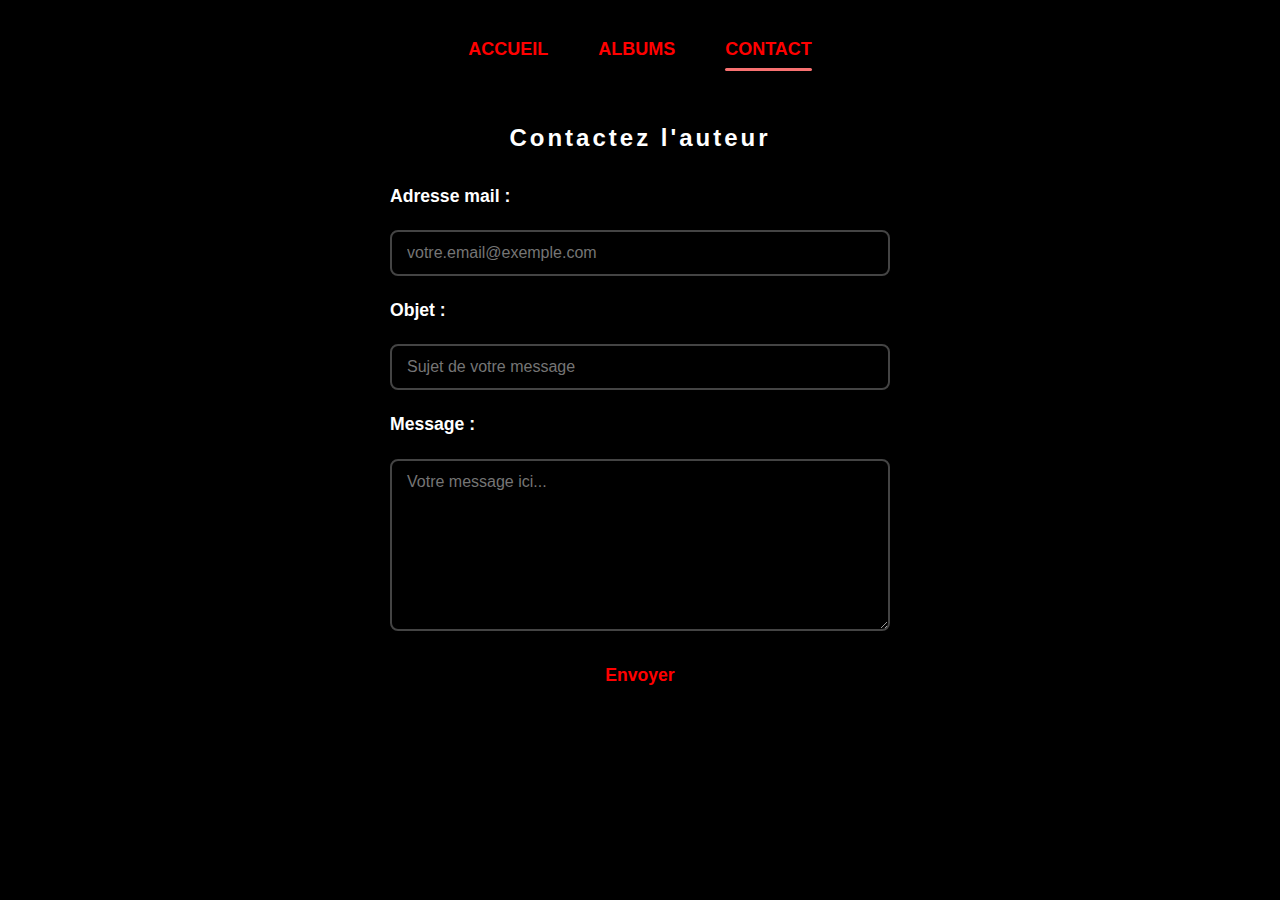
<file: contact.html>
<!DOCTYPE html>
<html lang="fr">

<head>
  <meta charset="UTF-8" />
  <meta name="viewport" content="width=device-width, initial-scale=1" />
  <title>Contact - Playboi Carti</title>
  <link rel="stylesheet" href="main.css" />
</head>

<body>

  <nav class="navbar">
    <ul class="menu">
      <li><a href="index.html">Accueil</a></li>
      <li><a href="albums.html#albums">Albums</a></li>
      <li><a href="#contact" class="active">Contact</a></li>
    </ul>
  </nav>

  <main class="container" id="contact">

    <h2 class="title blanc">Contactez l'auteur</h2>

    <form action="/action.php" method="post" class="contact-form">
      <label for="mail" class="blanc">Adresse mail :</label>
      <input type="email" id="mail" name="mail" placeholder="votre.email@exemple.com" required />

      <label for="objet" class="blanc">Objet :</label>
      <input type="text" id="objet" name="objet" placeholder="Sujet de votre message" required />

      <label for="message" class="blanc">Message :</label>
      <textarea id="message" name="message" rows="8" placeholder="Votre message ici..." required></textarea>

      <button type="submit" class="btn-submit">Envoyer</button>
    </form>

  </main>

</body>

</html>
</file>
<file: main.css>
/* Tout le fond en noir, texte rouge */
body, body * {
  background-color: black !important;
  color: red !important;
}

/* Force certains textes en blanc */
.blanc, .blanc * {
  color: white !important;
}



/* Corps général */
body {
  margin: 0;
  background-color: black;
  color: red;
  font-family: Arial, sans-serif;
}

/* Barre de navigation */
.navbar {
  background-color: #111;
  padding: 10px 20px;
  position: fixed;
  top: 0;
  left: 0;
  right: 0;
  z-index: 1000;
}

/* Menu en ligne (horizontal) */
.menu {
  list-style: none;
  margin: 0;
  padding: 0;
  display: flex;
  gap: 30px;
}

/* Liens du menu */
.menu li a {
  color: white;
  text-decoration: none;
  font-size: 18px;
  padding: 8px 12px;
  border-radius: 4px;
  transition: background-color 0.3s ease, color 0.3s ease;
}

/* Effet au survol */
.menu li a:hover {
  background-color: red;
  color: black;
}









/* Reset */
* {
  margin: 0;
  padding: 0;
  box-sizing: border-box;
}

/* Corps et fond */
body {
  background-color: #121212;
  color: #eee;
  font-family: 'Roboto', sans-serif;
  line-height: 1.6;
  min-height: 100vh;
  display: flex;
  flex-direction: column;
}

/* Navbar */
.navbar {
  background-color: #1f2937; /* bleu foncé */
  padding: 20px 40px;
  box-shadow: 0 4px 8px rgba(0,0,0,0.5);
  position: sticky;
  top: 0;
  z-index: 999;
  display: flex;
  justify-content: center;
}

.menu {
  list-style: none;
  display: flex;
  gap: 60px;
}

.menu li a {
  color: #eee;
  font-family: 'Montserrat', sans-serif;
  font-weight: 600;
  text-transform: uppercase;
  text-decoration: none;
  font-size: 18px;
  position: relative;
  padding: 6px 0;
  transition: color 0.3s ease;
}

.menu li a::after {
  content: '';
  position: absolute;
  left: 0;
  bottom: -6px;
  width: 0;
  height: 3px;
  background-color: #f87171; /* rouge clair */
  transition: width 0.3s ease;
  border-radius: 3px;
}

.menu li a:hover,
.menu li a:focus {
  color: #f87171;
}

.menu li a:hover::after,
.menu li a:focus::after {
  width: 100%;
}

/* Section accueil */
#accueil {
  max-width: 900px;
  margin: 60px auto 80px;
  padding: 0 20px;
  text-align: center;
}

#accueil h2 {
  font-family: 'Montserrat', sans-serif;
  font-size: 3rem;
  color: #f87171;
  margin-bottom: 20px;
  letter-spacing: 4px;
}

#accueil img {
  border-radius: 15px;
  max-width: 100%;
  height: auto;
  box-shadow: 0 10px 20px rgba(248, 113, 113, 0.5);
  margin-bottom: 30px;
  transition: transform 0.3s ease;
  cursor: pointer;
}

#accueil img:hover {
  transform: scale(1.05);
}

#accueil h3 {
  font-family: 'Montserrat', sans-serif;
  color: #f87171;
  font-size: 1.6rem;
  margin-bottom: 10px;
  margin-top: 20px;
  letter-spacing: 2px;
}

#accueil p {
  max-width: 700px;
  margin: 0 auto 15px;
  font-size: 1.1rem;
  color: #ddd;
}

/* Footer */
footer {
  margin-top: auto;
  padding: 20px;
  background-color: #1f2937;
  color: #bbb;
  text-align: center;
  font-size: 0.9rem;
}

/* Responsive */
@media (max-width: 600px) {
  .menu {
    gap: 30px;
  }

  #accueil h2 {
    font-size: 2.2rem;
  }

  #accueil h3 {
    font-size: 1.3rem;
  }
}



.blanc {
  color: #ffffff !important;
}





/* Reset basique */
* {
  margin: 0;
  padding: 0;
  box-sizing: border-box;
}

body {
  background-color: #121212;
  color: #ddd;
  font-family: 'Roboto', sans-serif;
  line-height: 1.6;
  min-height: 100vh;
  display: flex;
  flex-direction: column;
  padding: 20px;
}

/* Navbar */
.navbar {
  background-color: #1f2937;
  padding: 15px 40px;
  box-shadow: 0 4px 10px rgba(0, 0, 0, 0.6);
  position: sticky;
  top: 0;
  z-index: 100;
  display: flex;
  justify-content: center;
  margin-bottom: 40px;
}

.menu {
  list-style: none;
  display: flex;
  gap: 50px;
}

.menu li a {
  color: #eee;
  font-family: 'Montserrat', sans-serif;
  font-weight: 600;
  text-transform: uppercase;
  text-decoration: none;
  font-size: 18px;
  padding: 6px 0;
  position: relative;
  transition: color 0.3s ease;
}

.menu li a.active,
.menu li a:hover,
.menu li a:focus {
  color: #f87171;
}

.menu li a.active::after,
.menu li a:hover::after,
.menu li a:focus::after {
  width: 100%;
}

.menu li a::after {
  content: '';
  position: absolute;
  bottom: -6px;
  left: 0;
  width: 0;
  height: 3px;
  background-color: #f87171;
  border-radius: 3px;
  transition: width 0.3s ease;
}

/* Conteneur principal */
.container {
  max-width: 900px;
  margin: 0 auto;
}

/* Titres */
.title {
  font-family: 'Montserrat', sans-serif;
  color: #f87171;
  margin-bottom: 25px;
  letter-spacing: 3px;
  text-align: center;
}

/* Classe blanc */
.blanc {
  color: #fff !important;
}

/* Liste d'albums */
.album-list {
  list-style: none;
  display: flex;
  justify-content: center;
  gap: 40px;
  font-weight: 600;
  font-size: 1.2rem;
  margin-bottom: 50px;
  color: #eee;
}

/* Sections d'album */
.album-section {
  margin-bottom: 60px;
  text-align: center;
}

/* Image des albums */
.album-cover {
  width: 300px;
  height: 300px;
  object-fit: cover;
  border-radius: 20px;
  box-shadow: 0 15px 30px rgba(248, 113, 113, 0.6);
  margin-bottom: 20px;
  transition: transform 0.3s ease;
  cursor: pointer;
}

.album-cover:hover {
  transform: scale(1.05);
}

/* Liste des morceaux */
.tracklist {
  list-style: none;
  max-width: 500px;
  margin: 0 auto;
  text-align: left;
  font-size: 1.1rem;
  color: #ddd;
  padding-left: 20px;
}

.tracklist li {
  margin-bottom: 8px;
  border-left: 3px solid #f87171;
  padding-left: 10px;
  transition: color 0.3s ease;
  cursor: default;
}

.tracklist li:hover {
  color: #f87171;
}

/* Responsive */
@media (max-width: 700px) {
  .album-list {
    flex-direction: column;
    gap: 15px;
    font-size: 1rem;
  }

  .album-cover {
    width: 90vw;
    height: auto;
  }

  .tracklist {
    max-width: 90vw;
    padding-left: 15px;
  }
}





/* Formulaire Contact */
.contact-form {
  max-width: 600px;
  margin: 0 auto 80px auto;
  display: flex;
  flex-direction: column;
  gap: 20px;
}

.contact-form label {
  font-weight: 600;
  font-family: 'Montserrat', sans-serif;
  font-size: 1.1rem;
  color: #fff;
}

.contact-form input[type="email"],
.contact-form input[type="text"],
.contact-form textarea {
  padding: 12px 15px;
  font-size: 1rem;
  border-radius: 8px;
  border: 2px solid #444;
  background-color: #222;
  color: #eee;
  transition: border-color 0.3s ease, background-color 0.3s ease;
  font-family: 'Roboto', sans-serif;
}

.contact-form input[type="email"]:focus,
.contact-form input[type="text"]:focus,
.contact-form textarea:focus {
  border-color: #f87171;
  background-color: #2a2a2a;
  outline: none;
}

.contact-form textarea {
  resize: vertical;
}

.btn-submit {
  padding: 14px 25px;
  font-size: 1.1rem;
  font-weight: 700;
  background-color: #f87171;
  color: #121212;
  border: none;
  border-radius: 10px;
  cursor: pointer;
  font-family: 'Montserrat', sans-serif;
  transition: background-color 0.3s ease;
}

.btn-submit:hover,
.btn-submit:focus {
  background-color: #dc4c4c;
  color: white;
  outline: none;
}

/* Responsive */
@media (max-width: 650px) {
  .contact-form {
    padding: 0 15px;
  }
}

.container {
width: 100%;
 }

 @media screen and (min-width: 576px) {
.container {
 width: 500px;
 }
}
</file>
